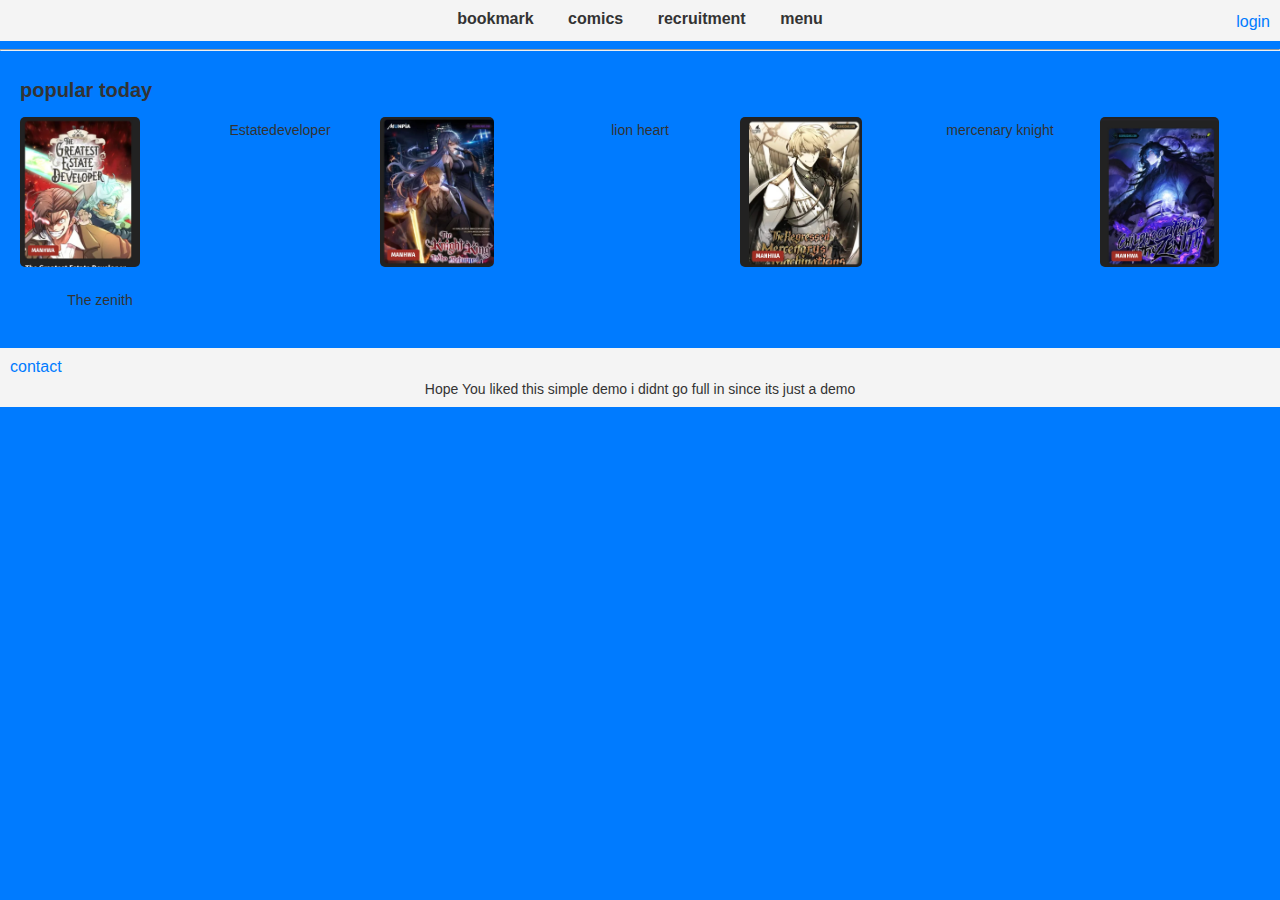
<file: index.html>
<!DOCTYPE html>
<html lang="en">

<head>
  <meta charset="UTF-8">
  <meta name="viewport" content="width=device-width, initial-scale=1.0">
  <title>demo website</title>
  <link rel="stylesheet" href="style1.css">

</head>

<body>
  <header>
    
    <nav align="center">
      
      <a href="#">bookmark</a>
      <a href="comic.html">comics</a>
      <a href="#">recruitment</a>
      <a href="#">menu</a>
    </nav>
    <div>
      <a href="login.html" align="right">login</a>
    </div>
  </header>
  <hr>
  
  <main>
    <div>popular today</div>
    <article>
      <img src="estatedev.jpg" alt="Estatedeveloper" height="150">
      <p>Estatedeveloper</p>
      <img src="kinglion.jpg" alt="lion heart" height="150">
      <p>lion heart</p>
      <img src="mercenary.jpg" alt="mercenary incarnation" height="150">
      <p>mercenary knight</p>
      <img src="zenith.jpg" alt="zenit" height="150">
      <p>The zenith</p>
    </article>
  </main>
  <footer>
    <a href="contact.html">contact</a>
    <p align="center">Hope You liked this simple demo i didnt go full in since its just a demo</p>
  </footer>

</body>


</html>
</file>
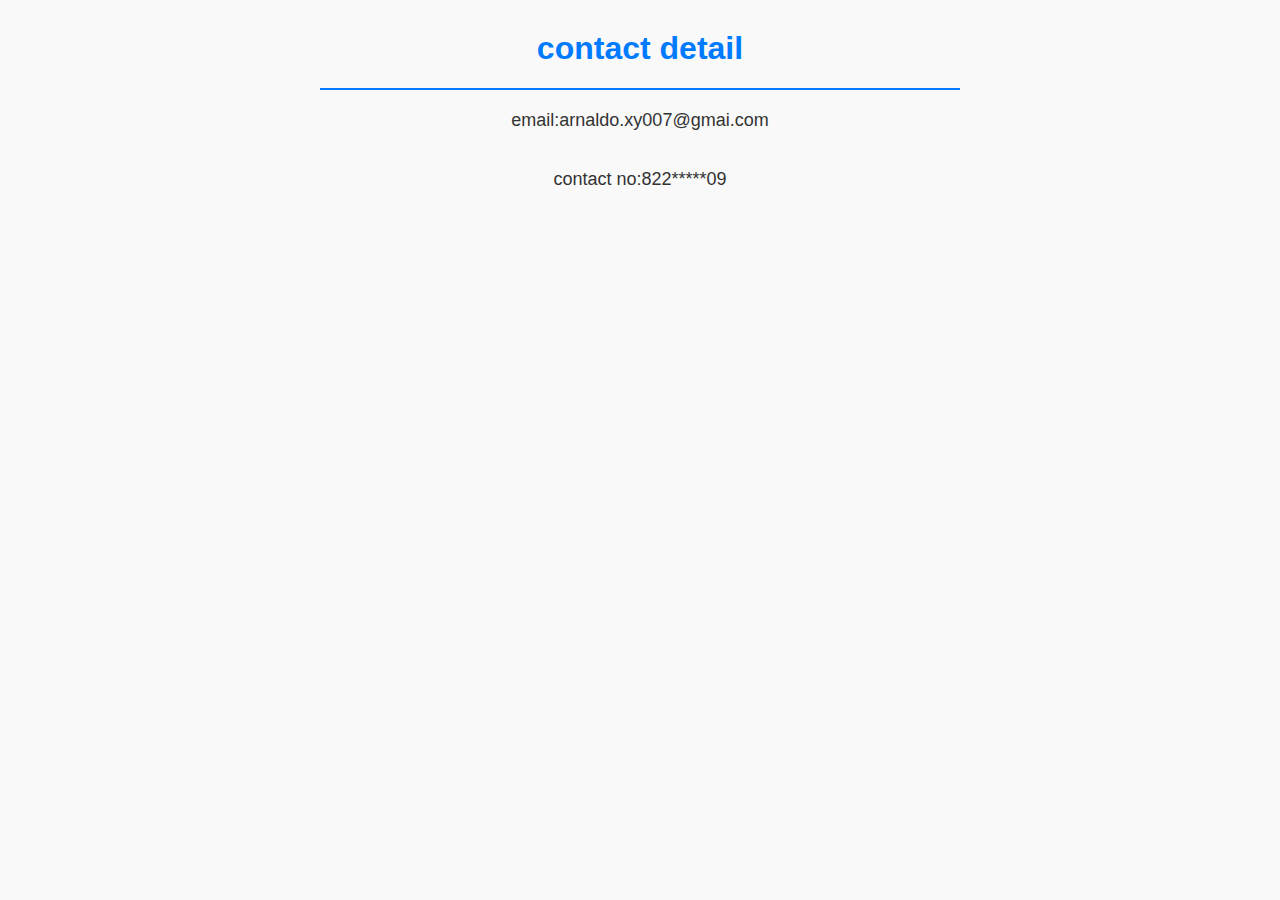
<file: contact.html>
<!DOCTYPE html>
<html lang="en">
<head>
    <meta charset="UTF-8">
    <meta name="viewport" content="width=device-width, initial-scale=1.0">
    <title>contact details</title>
<style>
    body {
  font-family: Arial, sans-serif;
  background-color: #f9f9f9;
  color: #333;
  margin: 0;
  padding: 0;
}

/* Title */
h1 {
  text-align: center;
  margin-top: 30px;
  color: #007BFF;
}

/* Divider line */
hr {
  border: none;
  height: 2px;
  background-color: #007BFF;
  width: 50%;
  margin: 10px auto 20px;
}

/* Contact details */
p {
  text-align: center;
  font-size: 18px;
  margin: 10px 0;
}

p strong {
  color: #007BFF;
}

/* Spacing for mobile */
@media (max-width: 600px) {
  p {
    font-size: 16px;
  }
}

</style>
</head>
<body>
    <h1 align="center">
        contact detail
    </h1><hr>
    <p>email:arnaldo.xy007@gmai.com</p><br>
    <p>contact no:822*****09</p>
    
</body>
</html>
</file>
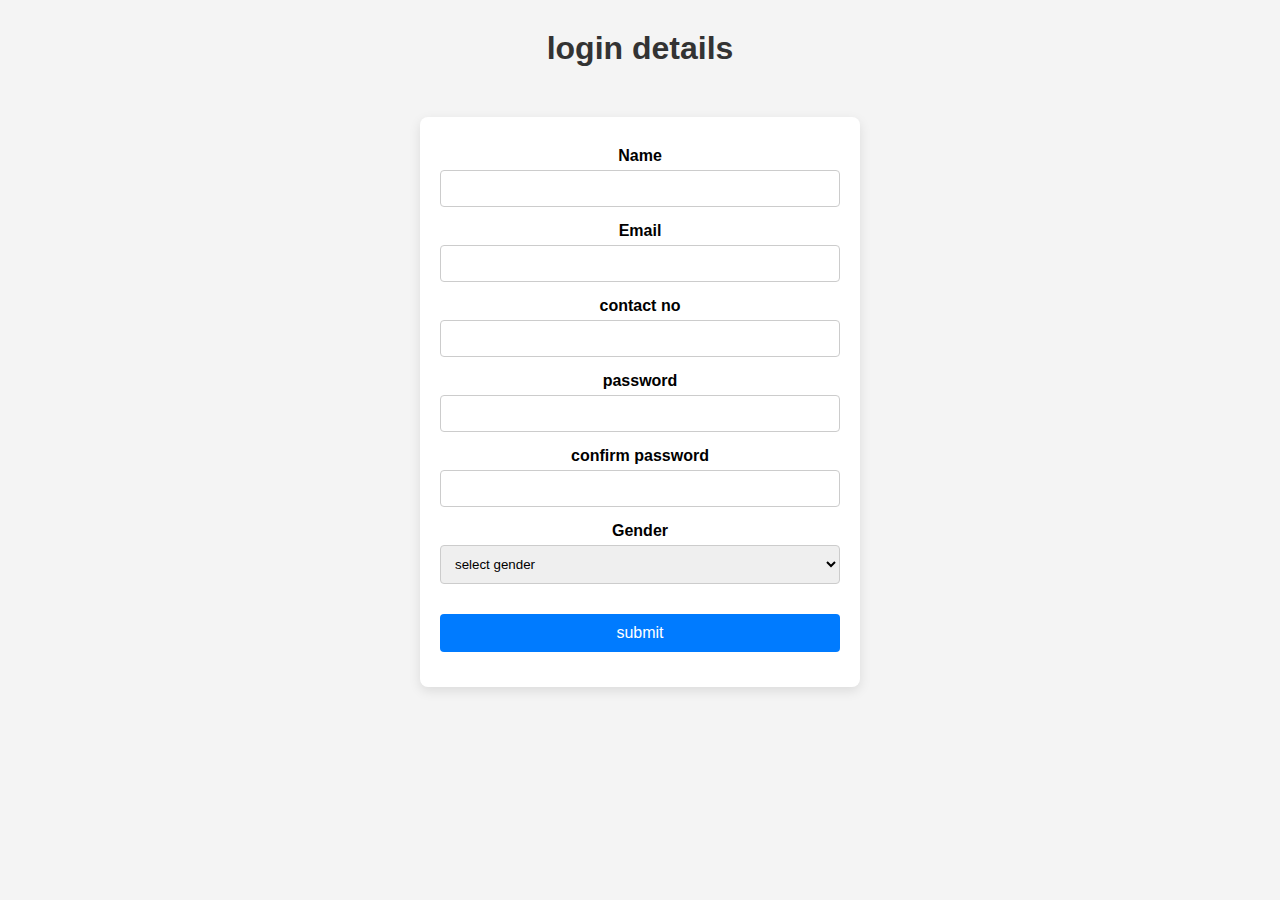
<file: login.html>
<!DOCTYPE html>
<html lang="en">
<head>
    <meta charset="UTF-8">
    <meta name="viewport" content="width=device-width, initial-scale=1.0">
    <title>login detail</title>
<style>
    body {
  font-family: Arial, sans-serif;
  background-color: #f4f4f4;
  margin: 0;
  padding: 0;
}

/* Form container */
form {
  background: white;
  max-width: 400px;
  margin: 50px auto;
  padding: 20px;
  border-radius: 8px;
  box-shadow: 0 4px 12px rgba(0,0,0,0.1);
}

/* Title */
h1 {
  text-align: center;
  color: #333;
  margin-top: 30px;
}

/* Labels */
label {
  display: block;
  margin: 10px 0 5px;
  font-weight: bold;
}

/* Input fields & select */
input, select {
  width: 100%;
  padding: 10px;
  border: 1px solid #ccc;
  border-radius: 4px;
  box-sizing: border-box;
}

input:focus, select:focus {
  border-color: #007BFF;
  outline: none;
}

/* Submit button */
button {
  width: 100%;
  padding: 10px;
  background-color: #007BFF;
  color: white;
  border: none;
  border-radius: 4px;
  font-size: 16px;
  cursor: pointer;
  margin-top: 15px;
}

button:hover {
  background-color: #0056b3;
}

/* Spacing for each field */
div {
  margin-bottom: 15px;
}

</style>
</head>
<body>
    <h1 align="center">login details</h1>
    <form action="/submit.php" align="center">
        <div>
            <label for="Name">Name</label>
            <input id="Name" type="text"required >
        </div>
        <div>
            <label for="Email">Email</label>
            <input id="Email" type="email">
        </div>
        <div>
            <label for="contact">contact no</label>
            <input id="contact" type="tel">
        </div>
        <div>
        <label for="password">password</label>
        <input id="password" type="password" required>
        </div>
        <div>
            <label for="password">confirm password</label>
        <input id="password" type="password">
        </div>
        <div>
            <label for="Gender">Gender</label>
            <select id="Gender">
                <option value="select gender"disabled selected>select gender</option>
                <option value="male">male</option>
                <option value="female">female</option>
                <option value="trans">trans</option>
            </select>
        </div>
        <div>
            <button type="submit">submit</button>
        </div>

    </form>
    
</body>
</html>
</file>
<file: style1.css>
/* Reset some default spacing */
body, h1, h2, h3, p {
  margin: 0;
  padding: 0;
}

body {
  font-family: Arial, sans-serif;
  background-color: #f9f9f9;
  color: #333;
}

/* Header & Navigation */
header {
  background-color: #f4f4f4;
  padding: 10px;
}

nav {
  text-align: center;
  margin-bottom: 5px;
}

nav a {
  text-decoration: none;
  color: #333;
  margin: 0 15px;
  font-weight: bold;
}

nav a:hover {
  color: #007BFF;
}

/* Login link in header */
header div {
  text-align: right;
  margin-top: -20px;
}

header div a {
  text-decoration: none;
  color: #007BFF;
}

header div a:hover {
  text-decoration: underline;
}

/* Main content */
main {
  padding: 20px;
}

main div {
  font-size: 20px;
  font-weight: bold;
  margin-bottom: 15px;
}

/* Article - images & titles */
article {
  display: grid;
  grid-template-columns: repeat(auto-fit, minmax(150px, 1fr));
  gap: 20px;
  text-align: center;
}

article img {
  border-radius: 5px;
  max-width: 100%;
  transition: transform 0.2s ease-in-out;
}

article img:hover {
  transform: scale(1.05);
}

article p {
  margin-top: 5px;
  font-size: 14px;
  font-weight: 500;
}

/* Footer */
footer {
  background-color: #f4f4f4;
  padding: 10px;
  margin-top: 20px;
}

footer a {
  text-decoration: none;
  color: #007BFF;
}

footer a:hover {
  text-decoration: underline;
}

footer p {
  text-align: center;
  font-size: 14px;
  margin-top: 5px;
}
body {
background-color: #007BFF;
}
</file>
